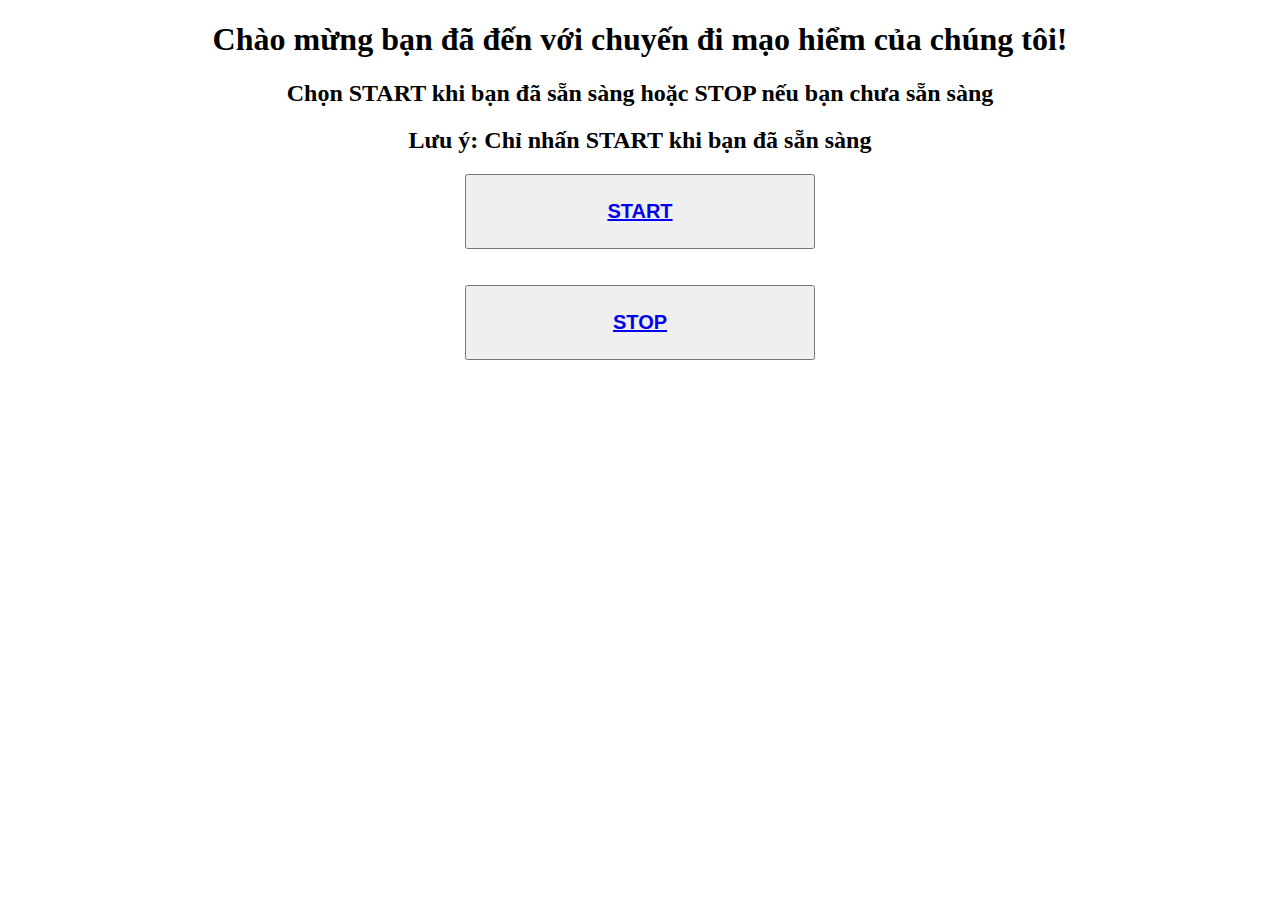
<file: project-tt/index.html>
<!DOCTYPE html>
<html lang="en">
<head>
    <meta charset="UTF-8">
    <meta http-equiv="X-UA-Compatible" content="IE=edge">
    <meta name="viewport" content="width=device-width, initial-scale=1.0">
    <title>TCT</title>
    <style>
        body {
            background-image: url(https://genk.mediacdn.vn/thumb_w/640/2015/2-1440133142840.gif);
            background-size: cover;
        }
    </style>
</head>
<body>
    <div>
        <h1 style="color: black";> <center> Chào mừng bạn đã đến với chuyến đi mạo hiểm của chúng tôi!</center></h1> 
        <h2 style=" color: black;"> <center> Chọn START khi bạn đã sẵn sàng hoặc STOP nếu bạn chưa sẵn sàng</center></h2>  
        <h2> <center>  Lưu ý: Chỉ nhấn START khi bạn đã sẵn sàng</center></h2>
    </div>

    <div>
        <center><button style="width: 350px; height: 75px;"> <h2> <a href="start.html">START</a></h2></button></center> 
        <BR></BR>
        <center> <button style="width: 350px; height: 75px;"> <H2> <a href="stop.html">STOP</a></H2> </button></center>
    </div>
</body>
</html>
</file>
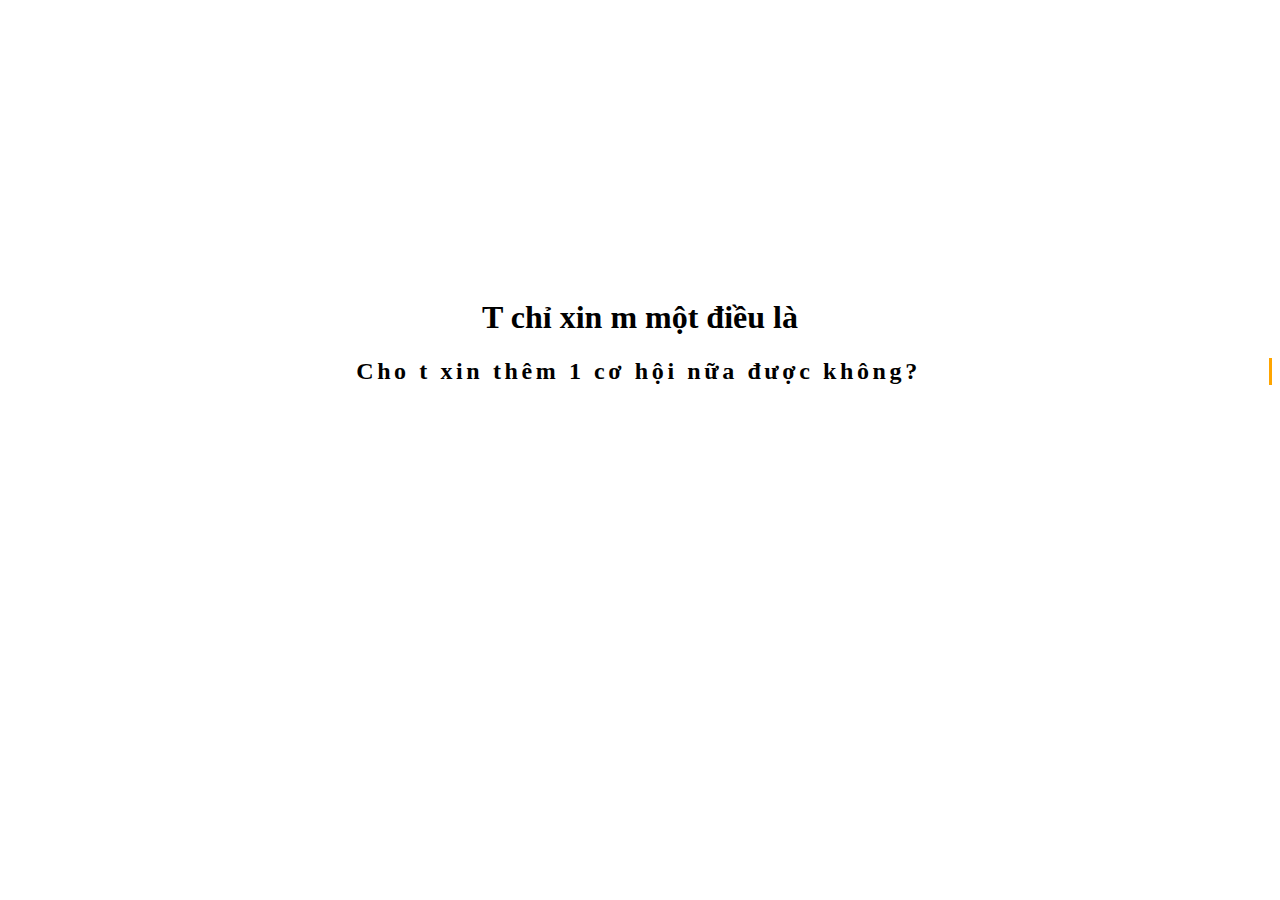
<file: project-tt/continue(start).html>
<!DOCTYPE html>
<html lang="en">
    <head>
        <meta charset="utf-8">
        <title>TCT</title>
        <link rel="stylesheet" href="style.css">
    </head>
    <body>
        <div class="typewriter">
            <br><br><br><br><br><br><br><br><br><br><br><br><br><br><br>
            <h1> <center>T chỉ xin m một điều là</center></h1>
            <h2><center>Cho t xin thêm 1 cơ hội nữa được không?</center> </h2>
        </div>
    </body>
</html>
</file>
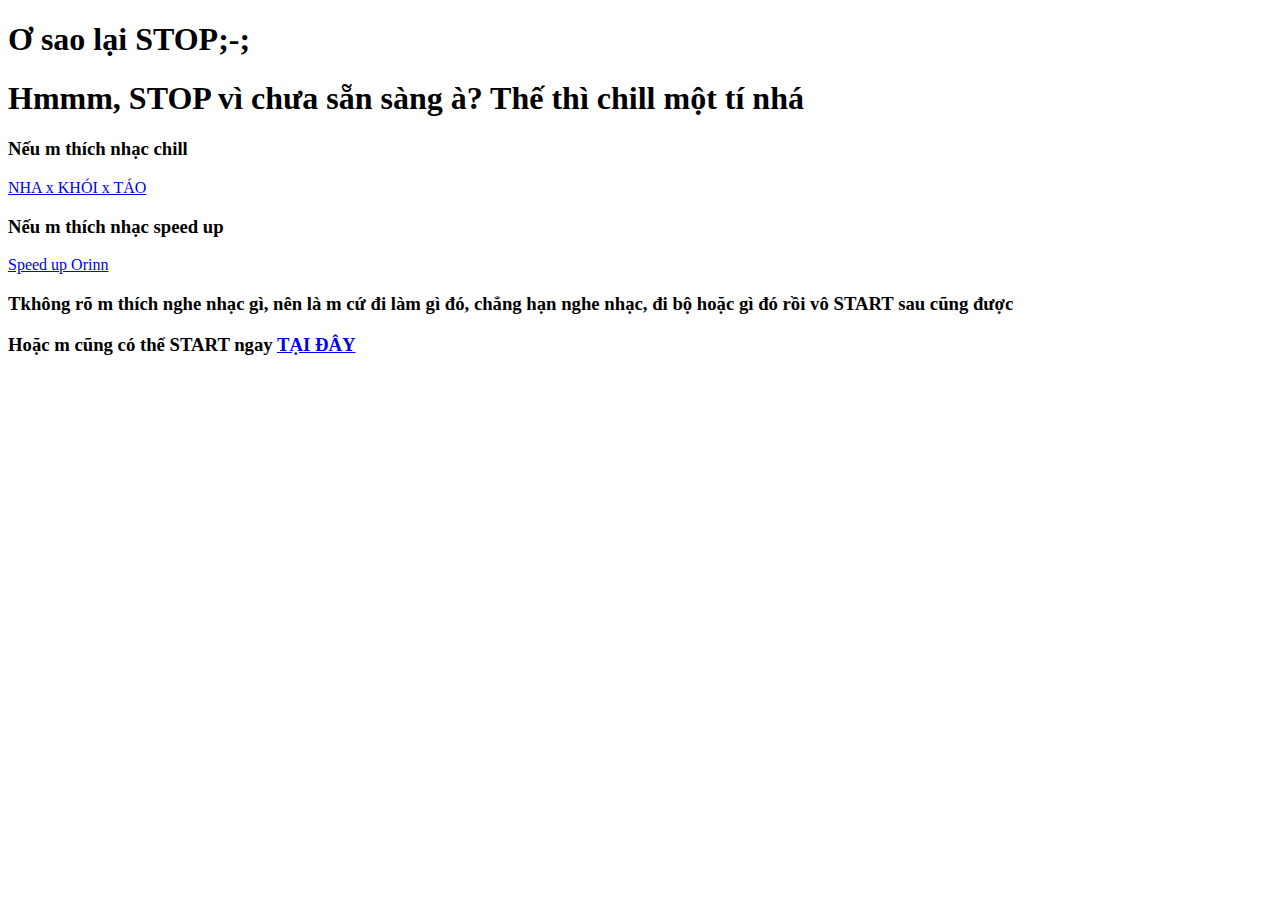
<file: project-tt/stop.html>
<!DOCTYPE html>
<html lang="en">
    <head>
        <meta charset="utf-8">
        <title>TCT</title>
    </head>
    <body>
        <h1>Ơ sao lại STOP;-;</h1>
        <h1>Hmmm, STOP vì chưa sẵn sàng à? Thế thì chill một tí nhá</h1>
        <h3> Nếu m thích nhạc chill</h3>
        <a href="https://open.spotify.com/playlist/3zbDMPX7pP0ATfOzjH2Du3">NHA x KHÓI x TÁO</a>
        <h3>Nếu m thích nhạc speed up</h3>
        <a href="https://open.spotify.com/artist/4l4lGT2rWPuEJpdVvC8KMM"> Speed up Orinn</a>
        <h3>Tkhông rõ m thích nghe nhạc gì, nên là m cứ đi làm gì đó, chẳng hạn nghe nhạc, đi bộ hoặc gì đó rồi vô START sau cũng được</h3>
        <h3> Hoặc m cũng có thể START ngay <a href="start.html">TẠI ĐÂY</a></h3>
    </body>
</html>
</file>
<file: project-tt/style.css>
.typewriter h2 {
    overflow: hidden; /* Ensures the content is not revealed until the animation */
    border-right: .15em solid orange; /* The typwriter cursor */
    white-space: nowrap; /* Keeps the content on a single line */
    margin: 0 auto; /* Gives that scrolling effect as the typing happens */
    letter-spacing: .15em; /* Adjust as needed */
    animation: 
      typing 5s steps(40, end),
      blink-caret .75s step-end infinite;
  }
  
  /* The typing effect */
  @keyframes typing {
    from { width: 0 }
    to { width: 100% }
  }
  
  /* The typewriter cursor effect */
  @keyframes blink-caret {
    from, to { border-color: transparent }
    50% { border-color: orange; }
  }
</file>
